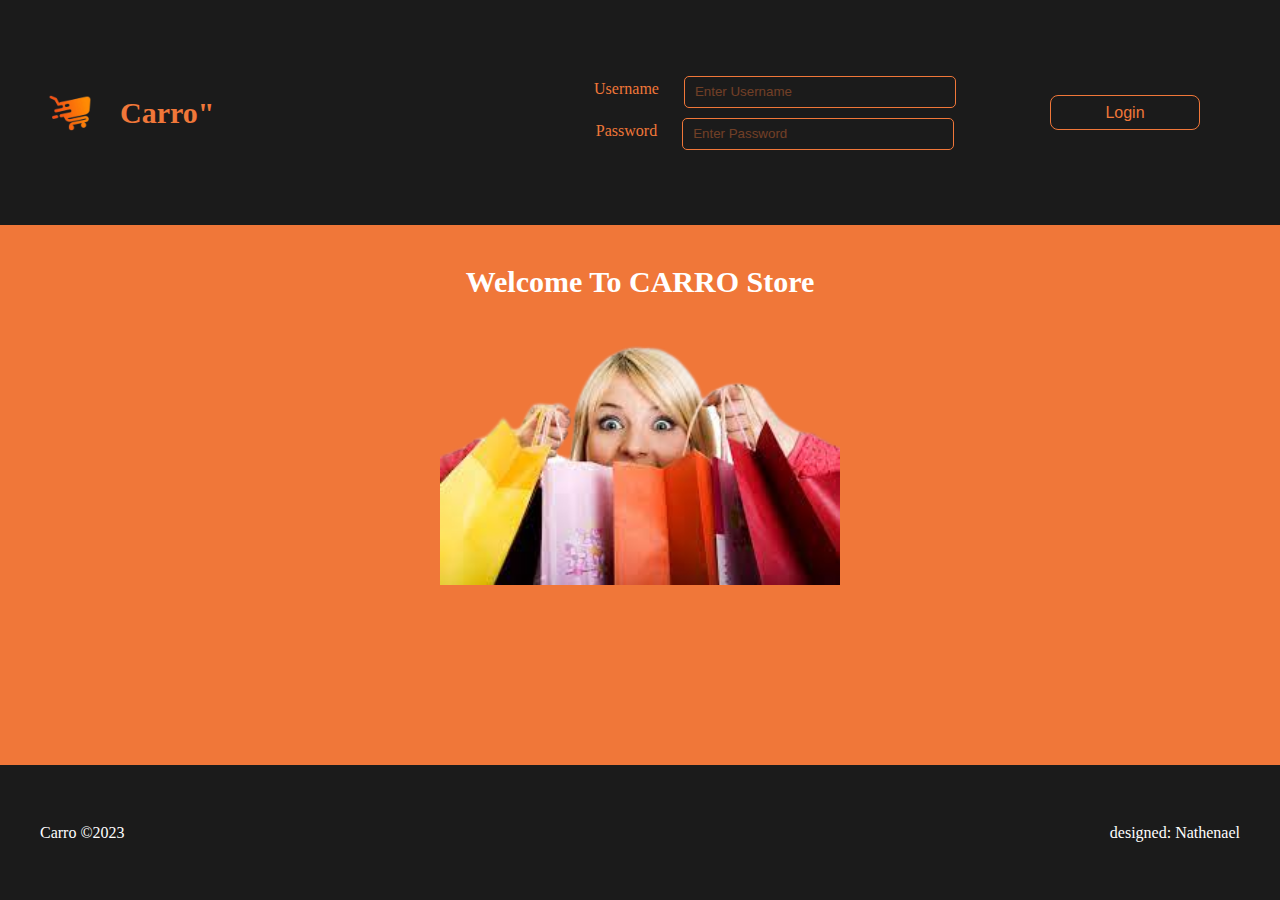
<file: index.html>
<!DOCTYPE html>
<html lang="en">
  <head>
    <meta charset="UTF-8" />
    <meta http-equiv="X-UA-Compatible" content="IE=edge" />
    <meta name="viewport" content="width=device-width, initial-scale=1.0" />
    <link rel="stylesheet" href="/public/css/style.css" />
    <title>Welcome</title>
  </head>
  <body>
    <nav>
      <div class="logo">
        <img src="/public/images/logo.png" alt="logo" />
        <h3>Carro</h3>
      </div>

      <form action="" class="form-container">
        <div class="group">
          <div class="input-group">
            <label for="username">Username</label>
            <input
              type="text"
              id="username"
              name="username"
              placeholder="Enter Username"
              required
            />
          </div>
          <div class="input-group">
            <label for="password">Password</label>
            <input
              type="password"
              name="password"
              id="password"
              placeholder="Enter Password"
              required
            />
          </div>
        </div>
        <div class="input-group">
          <button type="submit" id="login-btn">Login</button>
        </div>
      </form>
    </nav>

    <section class="container">
      <div id="snackbar">Logged in Successfully.</div>
      <div class="header-title">
        <h1>Welcome To CARRO  Store</h1>
      </div>
      <article class="hero">
        <img src="/public/images/cover.png" alt="" />
      </article>
    </section>
    <footer>
      <p>Carro &copy;2023</p>
      <p>designed: Nathenael</p>
    </footer>
    <script src="/public/js/login.js"></script>
  </body>
</html>
</file>
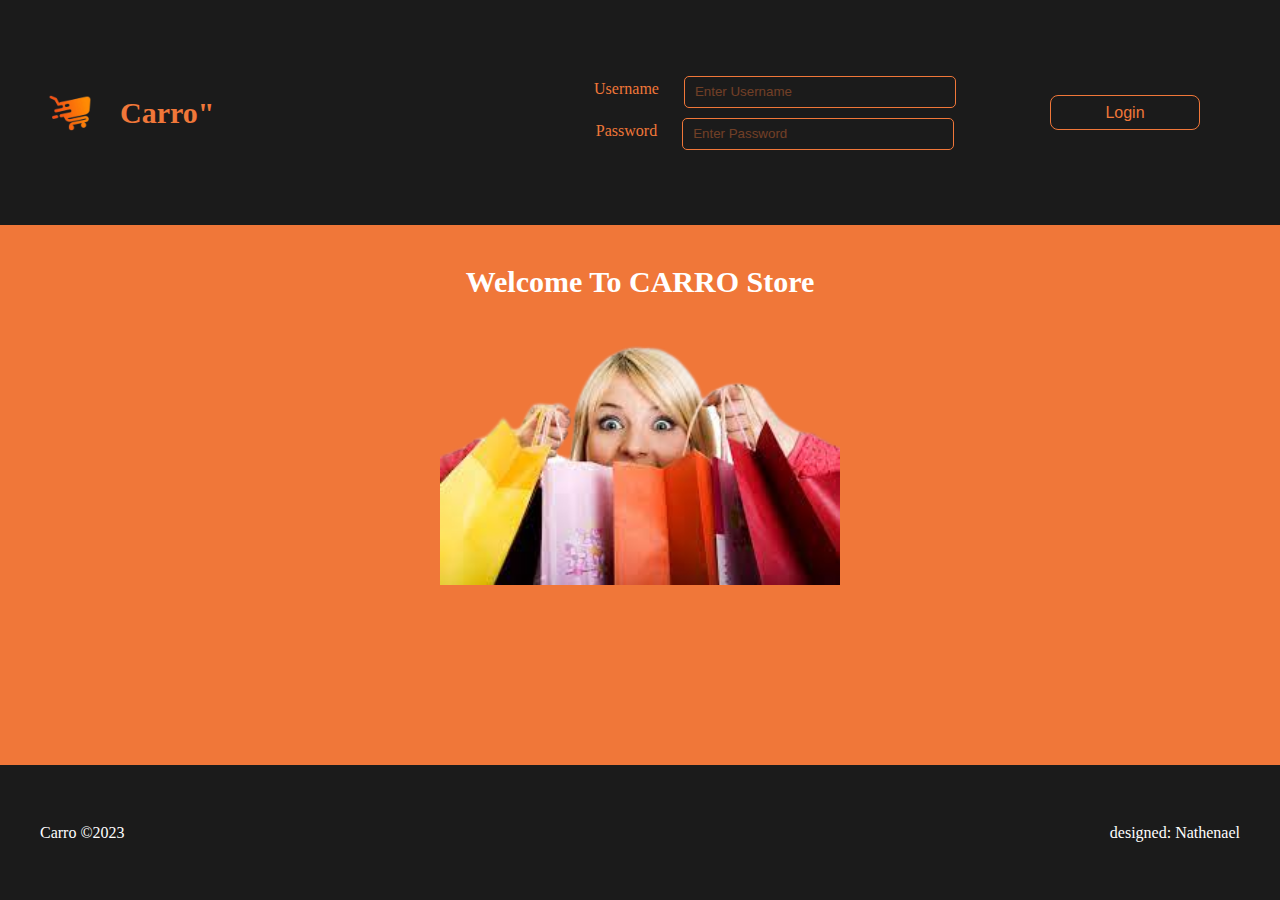
<file: shopping.html>
<!DOCTYPE html>
<html lang="en">
<head>
    <meta charset="UTF-8">
    <meta http-equiv="X-UA-Compatible" content="IE=edge">
    <meta name="viewport" content="width=device-width, initial-scale=1.0">
    <link rel="stylesheet" href="./public/css/shopping.css">
    <title>Shop Here</title>
</head>
<body>
    <nav>
      <div class="logo">
        <img src="/public/images/logo.png" alt="logo" />
        <h3>Carro</h3>
      </div>

      <div class="form-container">
         <h3 id="headerUsername"></h3>
        <button type="submit" id="login-btn">Logout</button>
      </div>
    </nav>
   <main>
        <div style="padding-top: 1em;" class="container">
            <!-- main content here -->
            <h3>
                Product List
            </h3>
            <hr />
           

            <div style="margin-top: 1em;" id="divPatientsList" style="font-size: 1em">
                
                <table class="table table-striped" id="mytable">
                    <thead>
                        <tr>
                            <!-- <th scope="col">ID</th> -->
                            <th scope="col">Name</th>
                            <th scope="col">Price</th>
                            <th scope="col">Image</th>
                            <th scope="col">Stock</th>
                            <th scope="col">Action</th>
                        </tr>
                    </thead>
                    <tbody id="tbodyProductList">

                    </tbody>
                </table>
                 <div id="snackbar1">Logged in Successfully.</div>

            </div>
        </div>

        <div style="padding-top: 1em;" class="container" id="cart-carto">
            <!-- main content here -->
            <h3>
               Your Shopping Cart
            </h3>
            <hr>

 <div id="no-cart-message">
                <p>There is not item in your shopping cart</p>
            </div>
            <div class="productContainer" id="divCartList">
                <table class="table table-striped" id="mytable">
                    <thead>
                        <tr>
                            <!-- <th scope="col">ID</th> -->
                            <th scope="col">Name</th>
                            <th scope="col">Price</th>
                            <th scope="col">Quantity</th>
                            <th scope="col">total</th>
                            <th scope="col">Add/Remove</th>
                        </tr>
                    </thead>
                    <tbody id="tbodyCartList">
                         <tfoot id="tfoot">
                            <tr id="footerRow">
                            <td colspan="4" style="text-align:end;padding-right: 40px; font-weight: 600;font-size: 25px;">Total</td>
                            <td id="totalPriceCell" style="font-size: 25px;font-weight:600;">0</td>
                            </tr>
                        </tfoot>
                    </tbody>

                </table>
                 <button type="submit" class="btn-place-order" id="placeOrder">Place Order</button>
            </div>
          
        </div>
        
    <footer>
        <p>Thanks for shopping with CARRO</p>
    </footer>
    <script src="./public/js/shopping.js"></script>
</body>
</html>
</file>
<file: public/css/style.css>
body {
  margin: 0 auto;
  background-color: #f07739;
}

nav {
  display: flex;
  justify-content: space-between;
  align-items: center;
  padding-left: 20px;
  padding-right: 10px;
  height: 25vh;
  background-color: #1b1b1b;
  color: white;
}
.logo {
  display: flex;
  align-items: center;
}
.logo img {
  width: 100px;
  height: 100px;
  text-align: center;
}
.logo h3 {
  color: #f07739;
  font-size: 30px;
}
.logo h3::after {
  content: '"';
  color: #f07739;
}
.form-container {
  max-width: 700px;
  display: flex;
  justify-content: center;
  align-items: center;
}

.input-group {
  width: 400px;
  margin: 10px  5px;
  display: flex;
  justify-content: center;
  align-items: center;
}
.input-group label {
  margin-right: 25px;
  margin-bottom: 5px;
  display: block;
  font-size: 1rem;
  color: #f07739;
}
.input-group input {
  width: 250px;
  height: 30px;
  border: 1px solid #f07739;
  border-radius: 5px;
  background-color: #1b1b1b;
  color: #fff;
  padding: 0 10px;
}
.input-group input::placeholder {
  color: #f07739;
  opacity: 0.4;
}
.input-group input:focus,
.input-group input:active {
  outline: none;
  background: #1b1b1b;
}
.input-group button {
  width: 150px;
  height: 35px;
  border-radius: 8px;
  outline: none;
  border: 1px solid #f07739;
  background-color: transparent;
  color: #f07739;
  font-size: 16px;
}
.input-group button:hover {
  background-color: #f07739;
  color: #1b1b1b;
}
.container {
  margin: 0 auto;
  padding: 20px 25px;
  width: 1000px;
  background: #f07739;
}
.container .header-title {
  margin: 0 auto;
  padding: 20px auto;
}
.header-title h1 {
  text-align: center;
  font-size: 30px;
  color: #fff;
}
.hero img {
  margin: auto;
  display: block;
  width: 40%;
}
footer {
  display: flex;
  justify-content: space-between;
  align-items: center;
  height: 15vh;
  background-color: #1b1b1b;
  color: white;
  position: fixed;
  left: 0;
  bottom: 0;
  width: 100%;
}
footer p {
  padding-left: 40px;
  padding-right: 40px;
}


#snackbar {
  visibility: hidden;
  min-width: 250px; 
  margin-left: -125px;
  background-color: #00980a;
  color: #fff; 
  text-align: center; 
  border-radius: 4px; 
  padding: 16px; 
  position: fixed;
  z-index: 1; 
  left: 50%; 
  bottom: 30px; 
}

/* Show the snackbar */
#snackbar.show {
  visibility: visible; 
  -webkit-animation: fadein 0.5s, fadeout 0.5s 2.5s;
  animation: fadein 0.5s, fadeout 0.5s 2.5s;
}

@-webkit-keyframes fadein {
  from {
    bottom: 0;
    opacity: 0;
  }
  to {
    bottom: 30px;
    opacity: 1;
  }
}

@keyframes fadein {
  from {
    bottom: 0;
    opacity: 0;
  }
  to {
    bottom: 30px;
    opacity: 1;
  }
}

@-webkit-keyframes fadeout {
  from {
    bottom: 30px;
    opacity: 1;
  }
  to {
    bottom: 0;
    opacity: 0;
  }
}

@keyframes fadeout {
  from {
    bottom: 30px;
    opacity: 1;
  }
  to {
    bottom: 0;
    opacity: 0;
  }
}
</file>
<file: public/css/shopping.css>
body {
  margin: 0 auto;
}

nav {
  display: flex;
  justify-content: space-between;
  align-items: center;
  padding-left: 20px;
  padding-right: 10px;
  height: 10vh;
  background-color: #1b1b1b;
  color: white;
}
.logo {
  display: flex;
  align-items: center;
}
.logo img {
  width: 100px;
  height: 100px;
  text-align: center;
}
.logo h3 {
  color: #f07739;
  font-size: 30px;
}
.logo h3::after {
  content: '"';
  color: #f07739;
}
.form-container {
  width: 550px;
  display: flex;
  justify-content: space-between;
  align-items: center;
  gap: 10px;
}

.form-container button {
  width: 150px;
  height: 35px;
  border-radius: 8px;
  outline: none;
  border: 1px solid #f07739;
  background-color: transparent;
  color: #f07739;
  font-size: 16px;
}
.form-container button:hover {
  background-color: #f07739;
  color: #1b1b1b;
}

.form-container h3 {
  font-style: italic;
  font-size: 25px;
}
/* .form-container h3:hover {
  text-decoration: underline;
  text-decoration-color: #f07739;
  text-decoration-thickness: 2;
  font-size: 25px;
} */
.form-container span {
  text-decoration: underline;
  text-decoration-color: #f07739;
  text-decoration-thickness: 2;
  font-size: 25px;
}
/* main */
main {
  margin: auto;
  width: 80%;
  
}
.container  h3{
  font-size: 25px;
  color: #1f2739;
}

  
.table th {
  font-weight: bold;
  font-size: 1em;
  text-align: left;
  color: #fff;
}

.table td {
  font-weight: normal;
  font-size: 1em;
  box-shadow: 0 2px 2px -2px #000000;
}

.table {
  text-align: left;
  overflow: hidden;
  width: 100%;
  margin: 0 auto;
  display: table;
  padding: 0 0 1em 0;
  
}

.table td,
.table th {
  padding-bottom: 2%;
  padding-top: 2%;
  padding-left: 2%;
}

/* Background-color of the odd rows */
.table tr:nth-child(odd) {
  background-color: #e2e2e2;
}

/* Background-color of the even rows */
.table tr:nth-child(even) {
  background-color: #b5b5b5;
}

.table th {
  background-color: #1f2739;
}

.table td:first-child {
  color: #f07739;
}

.table tr:hover {
  background-color: #c3c3c3;
}

@media (max-width: 800px) {
  .table td:nth-child(4),
  .table th:nth-child(4) {
    display: none;
  }
}
/* end main */

#cart-btn {
  height: 45px;

  border: 1px solid #1f2739 ;
  border-radius: 5px;
  background-color: #1f2739;
  color: #fff;
  padding: 0 20px;
}
#cart-input {
  width: 30px;
  height: 25px;
  margin: 0 5px;
  font-size: 20px;
  border-radius: 5px;
  text-align: center;
  vertical-align: middle;
}
.btn-cart:disabled,
.btn-cart[disabled]{
  border: 1px solid #999999;
  background-color: #cccccc;
  color: #666666;
  cursor: no-drop
}
#no-cart-message {
  color: rgb(250, 126, 10);
  background-color: #0b0b0b;
  height: 50px;
  vertical-align:middle;
  display: flex;
  justify-content: center;
  align-items: center;
  border-radius: 10px;
  
}

.btn-cart {
  width: 40px;
  height: 30px;
  /* border: 1px solid orange; */
  border-radius: 5px;
  color: #fff;
  font-size: 20px;
    text-align: center;
  vertical-align: middle;
}
.btn-decrement {
  /* background-color: brown; */
   border: 1px solid orange;
  background-color: rgb(255, 123, 16);
  text-align: center;
  vertical-align: midd;
}
.btn-increment {
     border: 1px solid 1f2739;
     background-color: #1f2739;

}
.productContainer {
    width: 100%;
    text-align: end;
}
.btn-place-order {
  height: 45px;
  border: 1px solid gray;
  border-radius: 5px;
  margin-top: 5px;
  margin-bottom: 100px;
  padding: 0 30px;
  background-color: #1b1b1b;
  outline: none;
  border: 1px solid #f07739;
  color: #f07739;
  font-size: 20px;
  
}

/* footer */
footer {
  display: flex;
  justify-content: center;
  align-items: center;
  height: 8vh;
  background-color: #1b1b1b;
  color: white;
  position: fixed;
  left: 0;
  bottom: 0;
  width: 100%;

}
footer p {
  font-size: 14px;
  font-style: italic;
  color: azure;
}


#snackbar1 {
  visibility: hidden;
  min-width: 250px; 
  margin-left: -125px;
  background-color: #00980a;
  color: #fff; 
  text-align: center; 
  border-radius: 4px; 
  padding: 16px; 
  position: fixed;
  z-index: 1; 
  left: 50%; 
  bottom: 30px; 
}


#snackbar1.show {
  visibility: visible; 
  -webkit-animation: fadein 0.5s, fadeout 0.5s 2.5s;
  animation: fadein 0.5s, fadeout 0.5s 2.5s;
}

@-webkit-keyframes fadein {
  from {
    bottom: 0;
    opacity: 0;
  }
  to {
    bottom: 30px;
    opacity: 1;
  }
}

@keyframes fadein {
  from {
    bottom: 0;
    opacity: 0;
  }
  to {
    bottom: 30px;
    opacity: 1;
  }
}

@-webkit-keyframes fadeout {
  from {
    bottom: 30px;
    opacity: 1;
  }
  to {
    bottom: 0;
    opacity: 0;
  }
}

@keyframes fadeout {
  from {
    bottom: 30px;
    opacity: 1;
  }
  to {
    bottom: 0;
    opacity: 0;
  }
}
</file>
